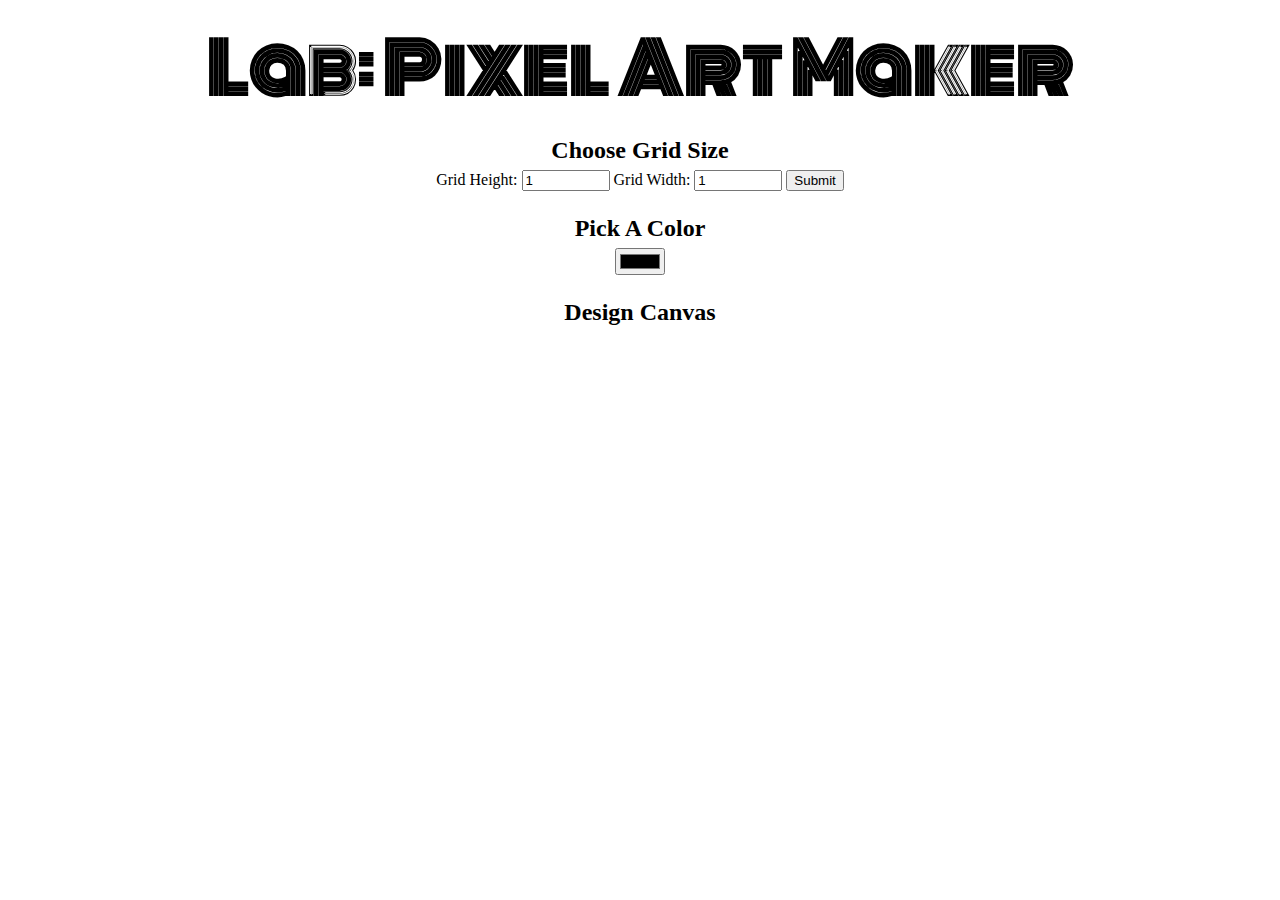
<file: project-pixel-art-maker-starter-master/index.html>
<!DOCTYPE html>
<html>
<head>
  <title>Pixel Art Maker!</title>
  <link rel="stylesheet" href="https://fonts.googleapis.com/css?family=Monoton">
  <link rel="stylesheet" href="styles.css">

  <script src="http://ajax.googleapis.com/ajax/libs/jquery/1.11.1/jquery.min.js"></script>
  <script src="designs.js"></script>
</head>
<body>
  <h1>Lab: Pixel Art Maker</h1>

  <h2>Choose Grid Size</h2>
  <form id="sizePicker">
    Grid Height:
    <input type="number" id="input_height" name="height" min="1" value="1">
    Grid Width:
    <input type="number" id="input_width" name="width" min="1" value="1">
    <input type="submit">
  </form>

  <h2>Pick A Color</h2>
  <input type="color" id="colorPicker">

  <h2>Design Canvas</h2>
  <table id="pixel_canvas"></table>
</body>
</html>
</file>
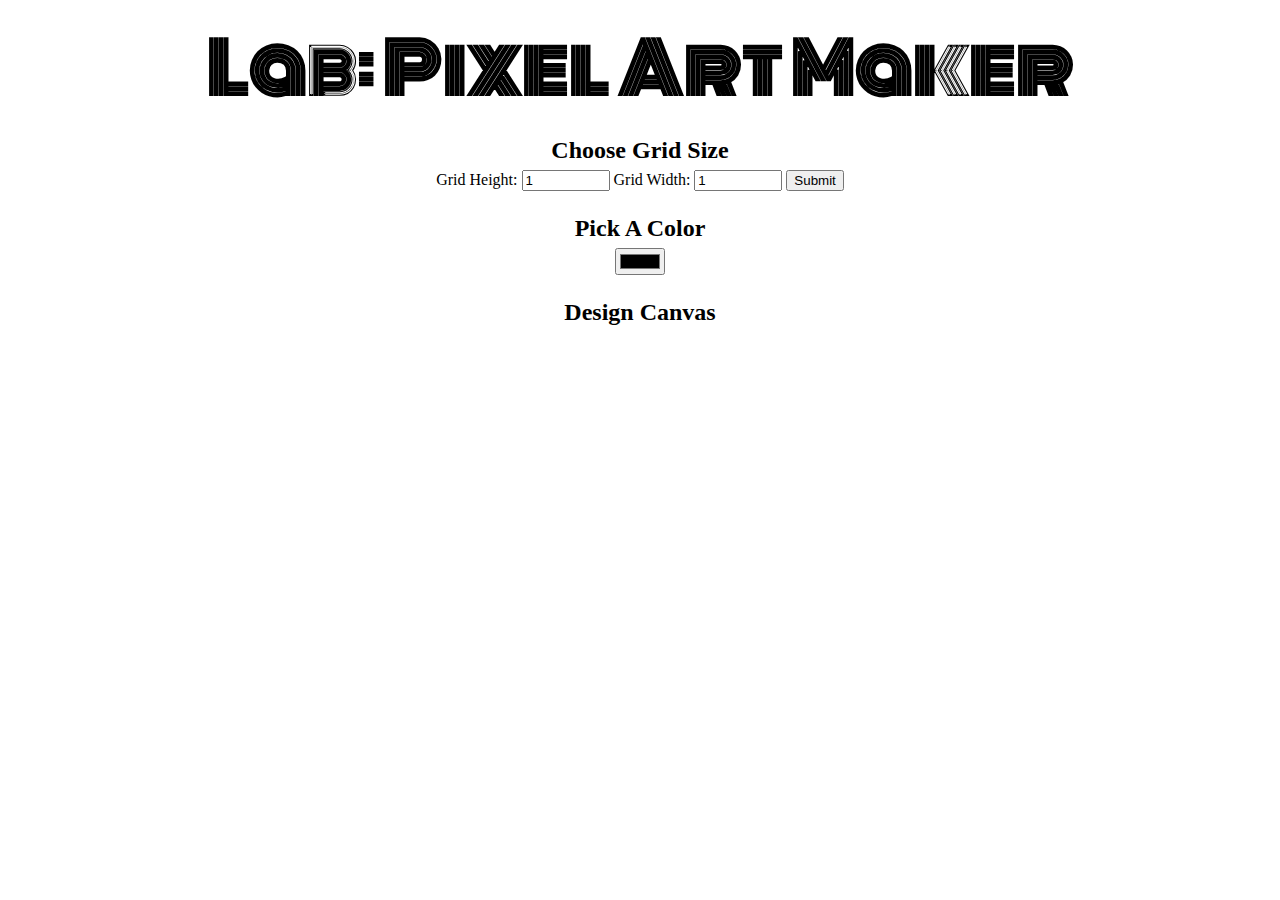
<file: project-pixel-art-maker-starter-master/project-pixel-art-maker-starter-master/index.html>
<!DOCTYPE html>
<html>
<head>
    <title>Pixel Art Maker!</title>
    <link rel="stylesheet" href="https://fonts.googleapis.com/css?family=Monoton">
    <link rel="stylesheet" href="styles.css">
    <script src="http://ajax.googleapis.com/ajax/libs/jquery/1.11.1/jquery.min.js"></script>
</head>
<body>
    <h1>Lab: Pixel Art Maker</h1>

    <h2>Choose Grid Size</h2>
    <form id="sizePicker">
        Grid Height:
        <input type="number" id="input_height" name="height" min="1" value="1">
        Grid Width:
        <input type="number" id="input_width" name="width" min="1" value="1">
        <input type="submit">
    </form>

    <h2>Pick A Color</h2>
    <input type="color" id="colorPicker">

    <h2>Design Canvas</h2>
    <table id="pixel_canvas"></table>

    <script src="designs.js"></script>
</body>
</html>
</file>
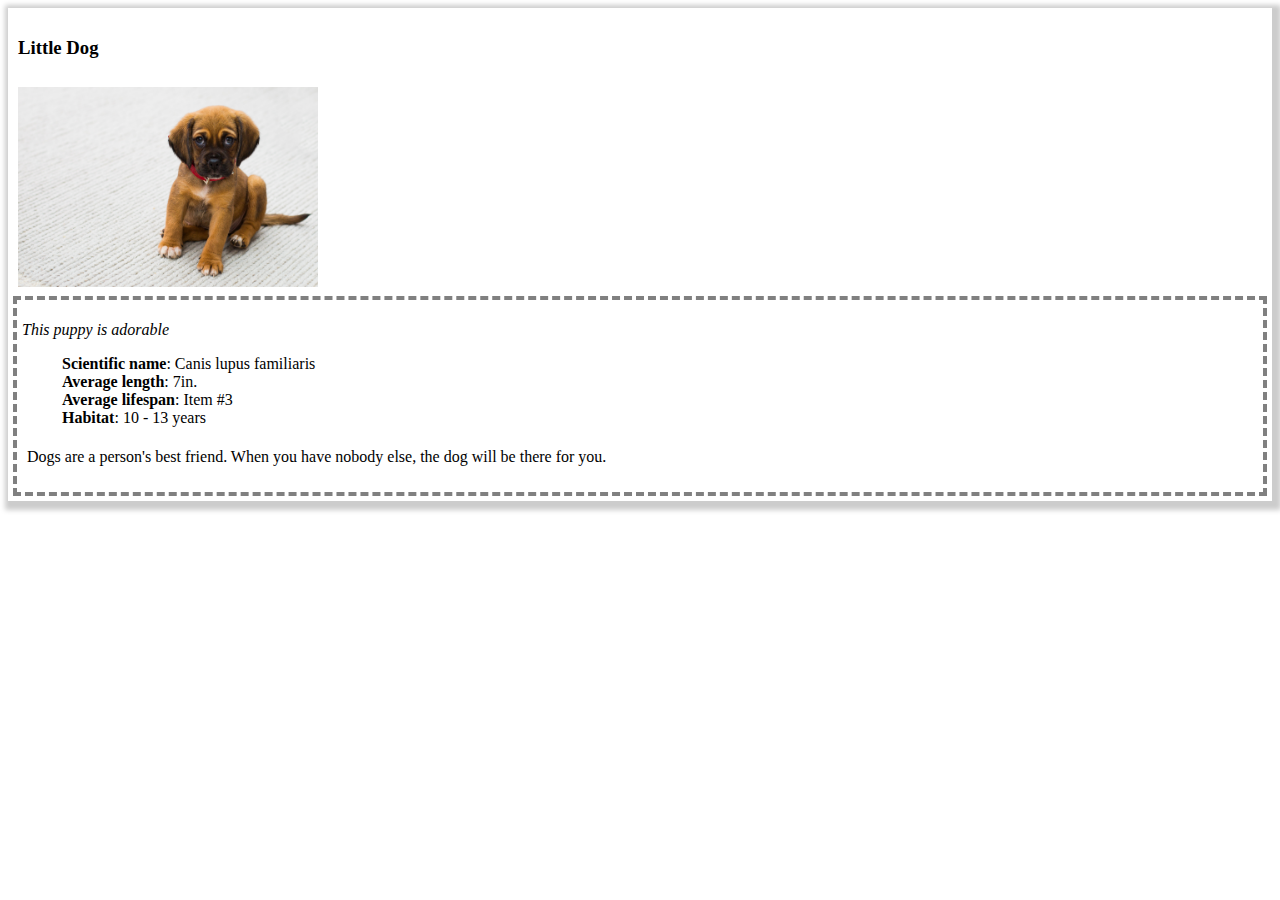
<file: fend-animal-trading-cards-master/card.html>
<!DOCTYPE html>
<html>
<head>
	<meta charset="utf-8">
	<title>Animal Trading Cards</title>
	<link rel="stylesheet" href="styles.css"/>
</head>
<body>
	<div id="div-style">
		<!-- your favorite animal's name goes here -->
		<h3 class="animal-name">Little Dog</h3>
		<!-- your favorite animal's image goes here -->
		<img class="puppy-style" src="puppy.jpeg" alt="Puppy">
		<div class="information">
			<!-- your favorite animal's interesting fact goes here -->
			<p class="facts">This puppy is adorable</p>
			<ul class="unordered-style">
				<!-- your favorite animal's list items go here -->
				<li><span class="bullet-names">Scientific name</span>: Canis lupus familiaris</li>
				<li><span class="bullet-names">Average length</span>: 7in.</li>
				<li><span class="bullet-names">Average lifespan</span>: Item #3</li>
				<li><span class="bullet-names">Habitat</span>: 10 - 13 years</li>
			</ul>
			<!-- your favorite animal's description goes here -->
			<p class="animal-description">Dogs are a person's best friend. When you have nobody else, the dog will be there for you.</p>
		</div>
	</div>
</body>
</html>
</file>
<file: project-pixel-art-maker-starter-master/styles.css>
body {
    text-align: center;
}

h1 {
    font-family: Monoton;
    font-size: 70px;
    margin: 0.2em;
}

h2 {
    margin: 1em 0 0.25em;
}

h2:first-of-type {
    margin-top: 0.5em;
}

table,
tr,
td {
    border: 1px solid black;
}

table {
    border-collapse: collapse;
    margin: 0 auto;
}

tr {
    height: 20px;
}

td {
    width: 20px;
}

input[type=number] {
    width: 6em;
}
</file>
<file: project-pixel-art-maker-starter-master/project-pixel-art-maker-starter-master/styles.css>
body {
    text-align: center;
}

h1 {
    font-family: Monoton;
    font-size: 70px;
    margin: 0.2em;
}

h2 {
    margin: 1em 0 0.25em;
}

h2:first-of-type {
    margin-top: 0.5em;
}

table,
tr,
td {
    border: 1px solid black;
}

table {
    border-collapse: collapse;
    margin: 0 auto;
}

tr {
    height: 20px;
}

td {
    width: 20px;
}

input[type=number] {
    width: 6em;
}
</file>
<file: fend-animal-trading-cards-master/styles.css>
.animal-name
{
  padding: 5px;
}

.animal-description
{
  padding: 5px;
}

.bullet-names
{
  font-weight: bold;
}

#div-style
{
  -webkit-box-shadow: 3px 3px 5px 6px #ccc;  /* Safari 3-4, iOS 4.0.2 - 4.2, Android 2.3+ */
  -moz-box-shadow:    3px 3px 5px 6px #ccc;  /* Firefox 3.5 - 3.6 */
  box-shadow:         3px 3px 5px 6px #ccc;  /* Opera 10.5, IE 9, Firefox 4+, Chrome 6+, iOS 5 */
  padding: 5px;
}

.facts
{
  font-style: italic;
}

.information
{
  border: 4px dashed;
  border-color: grey;
  padding: 5px;
}

.puppy-style
{
  width: 300px;
  height: 200px;
  padding: 5px;
}

.unordered-style
{
  list-style: none;
}
</file>
